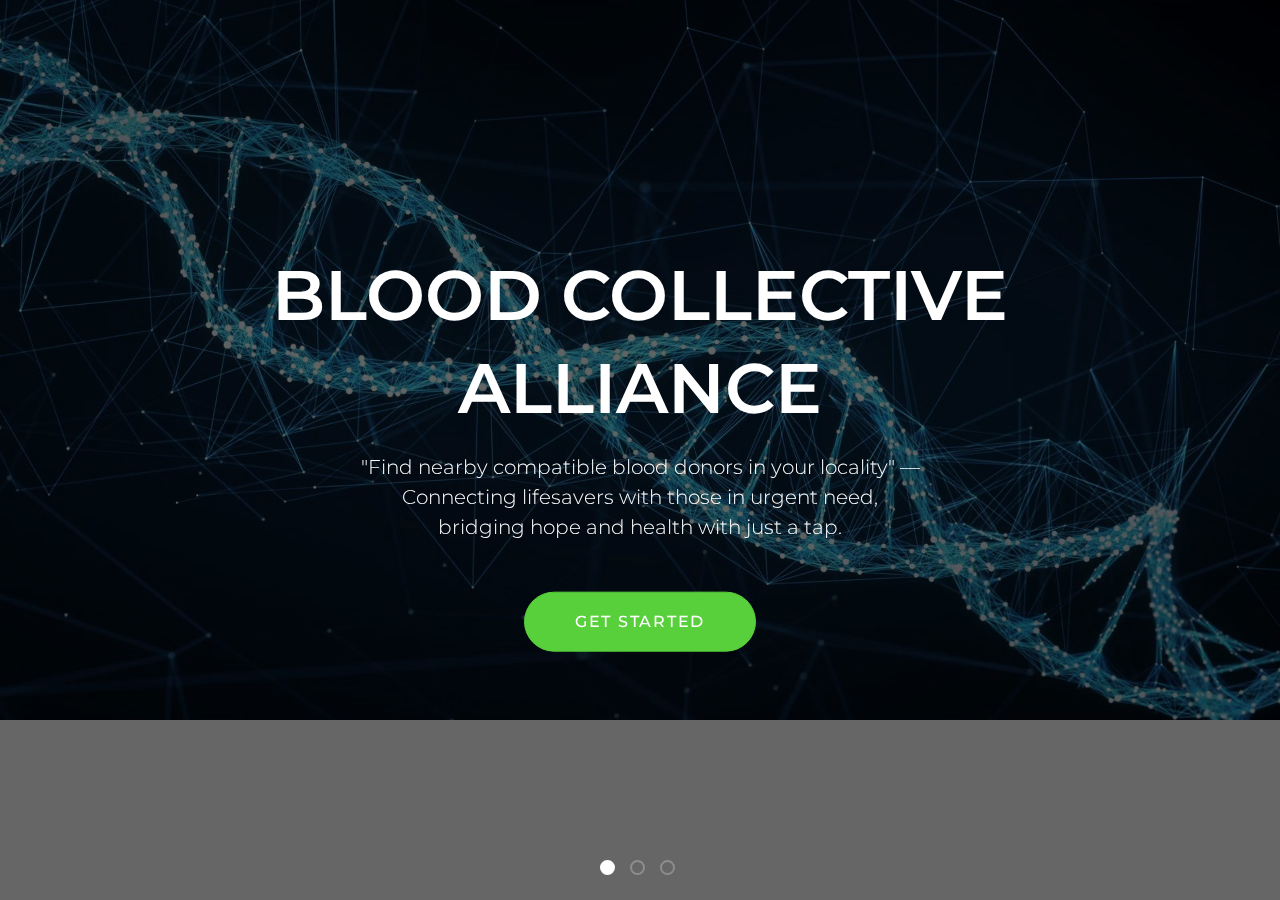
<file: index.html>
<!DOCTYPE html>
<html lang="en">
    <head>
        <title>BLOOD COLLECTIVE ALLIANCE</title>
        <meta charset="UTF-8">
        <meta name="viewport" content="width=device-width, initial-scale=1">
        <LINK:favicon></LINK:favicon>
        <link href="https://fonts.googleapis.com/css?family=Montserrat:300,400,600&amp;subset=latin-ext" rel="stylesheet">
        <link rel="icon" type="image/x-icon" href="icon-5b3206bf.png">
        <!-- CSS -->
        <link href="assets/css/main.css" rel="stylesheet">

        <!-- JS -->
        <script src="assets/js/vendor/modernizr-2.8.3.min.js"></script>
        <script src="assets/js/vendor/jquery-1.12.0.min.js"></script>
    </head>
    <body>
        <div class="site" id="page">
            <!-- <a class="skip-link sr-only" href="#main">Skip to content</a> -->
            <section class="hero-section hero-section--slider clearfix">
                <div class="hero-section__wrap">

                    <!-- Options slick plugin: data-arrows="true/false" | data-dots="true/false" | data-fade="true/false" | data-autoplay="true/false/number" | data-speed="number" -->
                    <div class="hero-section__option" data-init="slick" data-dots="true" data-fade="false" data-autoplay="5000" data-speed="3000">
                        <img src="F1.jpg" alt="Hero section image" style="object-fit: fill;">
                        <img src="F2.jpg" alt="Hero section image" style="object-fit: fill;">
                        <img src="F3.jpg" alt="Hero section image" style="object-fit: fill;">
                    </div>
                    <!-- .hero-section__option -->

                    <div class="container">
                        <div class="row">
                            <div class="offset-lg-2 col-lg-8">
                                <div class="title-01--11 text-center">  <!-- .title-01 -->
                                    <h5 class="title__heading">BLOOD COLLECTIVE ALLIANCE</h5>
                                    <div class="title__description"><p>"Find nearby compatible blood donors in your locality" — Connecting lifesavers with those in urgent need, bridging hope and health with just a tap.</p></div>
                                    <div class="title__action"><a href="AboutUs.php" class="btn btn-success">Get Started</a></div>
                                </div>
                                <!-- .title-01 -->
                            </div>
                        </div>
                    </div>
                </div>

<!--
        <div class="button-group" style="bottom: 50px;">
            <a href="index.html" class="btn btn-outline-success button-sm">Single Image</a>
            <a href="index-color.html" class="btn btn-outline-success button-sm">Color</a>
            <a href="index-video.html" class="btn btn-outline-success button-sm">Video Background</a>
        </div>
-->
                <!-- .hero-section__wrap -->
            </section>
            <!-- .hero-section -->
        </div>


        <!-- JS -->
        <script src="assets/js/plugins/slick.min.js"></script>
        <script src="assets/js/plugins/animate-headline.js"></script>
        <script src="assets/js/main.js"></script>
    </body>
</html>
</file>
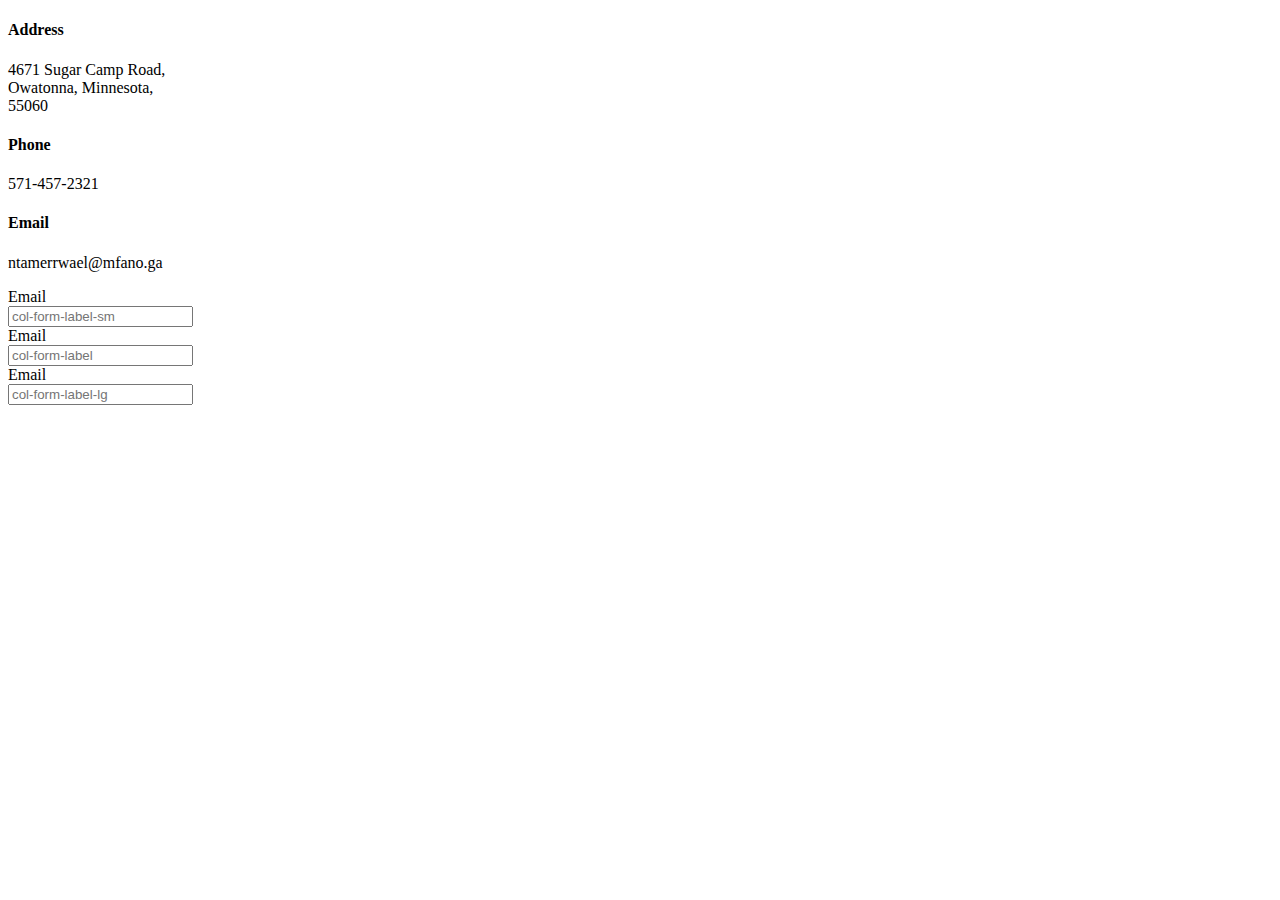
<file: contactUs.html>
<!doctype html>
<html lang="en">
 
    <meta charset="utf-8">
    <meta name="viewport" content="width=device-width, initial-scale=1">
    <title>Bootstrap demo</title>
    <link href="https://cdn.jsdelivr.net/npm/bootstrap@5.3.2/dist/css/bootstrap.min.css" rel="stylesheet" integrity="sha384-T3c6CoIi6uLrA9TneNEoa7RxnatzjcDSCmG1MXxSR1GAsXEV/Dwwykc2MPK8M2HN" crossorigin="anonymous">

  <body>
    <div class="contact-info">
      <div class="contact-info-item">
        <div class="contact-info-icon">
          <i class="fas fa-home" aria-hidden="true"></i>
        </div>
        
        <div class="contact-info-content">
          <h4>Address</h4>
          <p>4671 Sugar Camp Road,<br> Owatonna, Minnesota, <br>55060</p>
        </div>
      </div>
      
      <div class="contact-info-item">
        <div class="contact-info-icon">
          <i class="fas fa-phone" aria-hidden="true"></i>
        </div>
        
        <div class="contact-info-content">
          <h4>Phone</h4>
          <p>571-457-2321</p>
        </div>
      </div>
      
      <div class="contact-info-item">
        <div class="contact-info-icon">
          <i class="fas fa-envelope" aria-hidden="true"></i>
        </div>
        
        <div class="contact-info-content">
          <h4>Email</h4>
         <p>ntamerrwael@mfano.ga</p>
        </div>
      </div>
    </div>
    <div>
      <div class="row mb-3">
      <label for="colFormLabelSm" class="col-sm-2 col-form-label col-form-label-sm">Email</label>
      <div class="col-sm-10">
        <input type="email" class="form-control form-control-sm" id="colFormLabelSm" placeholder="col-form-label-sm">
      </div>
    </div>
    <div class="row mb-3">
      <label for="colFormLabel" class="col-sm-2 col-form-label">Email</label>
      <div class="col-sm-10">
        <input type="email" class="form-control" id="colFormLabel" placeholder="col-form-label">
      </div>
    </div>
    <div class="row">
      <label for="colFormLabelLg" class="col-sm-2 col-form-label col-form-label-lg">Email</label>
      <div class="col-sm-10">
        <input type="email" class="form-control form-control-lg" id="colFormLabelLg" placeholder="col-form-label-lg">
      </div>
    </div>
    </div>
    <script src="https://cdn.jsdelivr.net/npm/bootstrap@5.3.2/dist/js/bootstrap.bundle.min.js" integrity="sha384-C6RzsynM9kWDrMNeT87bh95OGNyZPhcTNXj1NW7RuBCsyN/o0jlpcV8Qyq46cDfL" crossorigin="anonymous"></script>
  </body>
</html>
</file>
<file: assets/css/main.css>
html {
  box-sizing: border-box;
}

*,
*::before,
*::after {
  box-sizing: inherit;
}

html {
  font-size: 16px;
  -ms-overflow-style: scrollbar;
  -webkit-tap-highlight-color: transparent;
}

body {
  margin: 0;
}

body {
  font-family: "Montserrat", sans-serif;
  font-size: 1rem;
  font-weight: 300;
  line-height: 1.5;
  /* #787878 */
  /* #fff */
  color: transparent;
  background-color:  transparent;
}

p {
  margin-top: 0;
}

a {
  color: #1c1c1c;
  text-decoration: none;
}

a:hover {
  color: #2e4bfd;
  text-decoration: none;
}

img {
  max-width: 100%;
}

.clearfix::after {
  content: "";
  display: table;
  clear: both;
}

.slick-container {
  display: none;
}

.slick-initialized {
  display: block;
}

.slick-dots {
  bottom: 0;
}

.sr-only {
  position: absolute;
  width: 1px;
  height: 1px;
  padding: 0;
  margin: -1px;
  overflow: hidden;
  clip: rect(0, 0, 0, 0);
  border: 0;
}

.sr-only-focusable:active,
.sr-only-focusable:focus {
  position: static;
  width: auto;
  height: auto;
  margin: 0;
  overflow: visible;
  clip: auto;
}

.text-left {
  text-align: left;
}

.text-right {
  text-align: right;
}

.text-center {
  text-align: center;
}

.container {
  margin-left: auto;
  margin-right: auto;
  padding-left: 15px;
  padding-right: 15px;
}

.container::after {
  content: "";
  display: table;
  clear: both;
}

@media (min-width: 576px) {
  .container {
    width: 570px;
    max-width: 100%;
  }
}

@media (min-width: 768px) {
  .container {
    width: 750px;
    max-width: 100%;
  }
}

@media (min-width: 992px) {
  .container {
    width: 990px;
    max-width: 100%;
  }
}

@media (min-width: 1200px) {
  .container {
    width: 1170px;
    max-width: 100%;
  }
}

.container-fluid {
  margin-left: auto;
  margin-right: auto;
  padding-left: 15px;
  padding-right: 15px;
}

.container-fluid::after {
  content: "";
  display: table;
  clear: both;
}

.row {
  margin-right: -15px;
  margin-left: -15px;
}

.row::after {
  content: "";
  display: table;
  clear: both;
}

@media (min-width: 576px) {
  .row {
    margin-right: -15px;
    margin-left: -15px;
  }
}

@media (min-width: 768px) {
  .row {
    margin-right: -15px;
    margin-left: -15px;
  }
}

@media (min-width: 992px) {
  .row {
    margin-right: -15px;
    margin-left: -15px;
  }
}

@media (min-width: 1200px) {
  .row {
    margin-right: -15px;
    margin-left: -15px;
  }
}

.col-xs, .col-xs-1, .col-xs-2, .col-xs-3, .col-xs-4, .col-xs-5, .col-xs-6, .col-xs-7, .col-xs-8, .col-xs-9, .col-xs-10, .col-xs-11, .col-xs-12, .col-sm, .col-sm-1, .col-sm-2, .col-sm-3, .col-sm-4, .col-sm-5, .col-sm-6, .col-sm-7, .col-sm-8, .col-sm-9, .col-sm-10, .col-sm-11, .col-sm-12, .col-md, .col-md-1, .col-md-2, .col-md-3, .col-md-4, .col-md-5, .col-md-6, .col-md-7, .col-md-8, .col-md-9, .col-md-10, .col-md-11, .col-md-12, .col-lg, .col-lg-1, .col-lg-2, .col-lg-3, .col-lg-4, .col-lg-5, .col-lg-6, .col-lg-7, .col-lg-8, .col-lg-9, .col-lg-10, .col-lg-11, .col-lg-12, .col-xl, .col-xl-1, .col-xl-2, .col-xl-3, .col-xl-4, .col-xl-5, .col-xl-6, .col-xl-7, .col-xl-8, .col-xl-9, .col-xl-10, .col-xl-11, .col-xl-12 {
  position: relative;
  min-height: 1px;
  padding-right: 15px;
  padding-left: 15px;
}

@media (min-width: 576px) {
  .col-xs, .col-xs-1, .col-xs-2, .col-xs-3, .col-xs-4, .col-xs-5, .col-xs-6, .col-xs-7, .col-xs-8, .col-xs-9, .col-xs-10, .col-xs-11, .col-xs-12, .col-sm, .col-sm-1, .col-sm-2, .col-sm-3, .col-sm-4, .col-sm-5, .col-sm-6, .col-sm-7, .col-sm-8, .col-sm-9, .col-sm-10, .col-sm-11, .col-sm-12, .col-md, .col-md-1, .col-md-2, .col-md-3, .col-md-4, .col-md-5, .col-md-6, .col-md-7, .col-md-8, .col-md-9, .col-md-10, .col-md-11, .col-md-12, .col-lg, .col-lg-1, .col-lg-2, .col-lg-3, .col-lg-4, .col-lg-5, .col-lg-6, .col-lg-7, .col-lg-8, .col-lg-9, .col-lg-10, .col-lg-11, .col-lg-12, .col-xl, .col-xl-1, .col-xl-2, .col-xl-3, .col-xl-4, .col-xl-5, .col-xl-6, .col-xl-7, .col-xl-8, .col-xl-9, .col-xl-10, .col-xl-11, .col-xl-12 {
    padding-right: 15px;
    padding-left: 15px;
  }
}

@media (min-width: 768px) {
  .col-xs, .col-xs-1, .col-xs-2, .col-xs-3, .col-xs-4, .col-xs-5, .col-xs-6, .col-xs-7, .col-xs-8, .col-xs-9, .col-xs-10, .col-xs-11, .col-xs-12, .col-sm, .col-sm-1, .col-sm-2, .col-sm-3, .col-sm-4, .col-sm-5, .col-sm-6, .col-sm-7, .col-sm-8, .col-sm-9, .col-sm-10, .col-sm-11, .col-sm-12, .col-md, .col-md-1, .col-md-2, .col-md-3, .col-md-4, .col-md-5, .col-md-6, .col-md-7, .col-md-8, .col-md-9, .col-md-10, .col-md-11, .col-md-12, .col-lg, .col-lg-1, .col-lg-2, .col-lg-3, .col-lg-4, .col-lg-5, .col-lg-6, .col-lg-7, .col-lg-8, .col-lg-9, .col-lg-10, .col-lg-11, .col-lg-12, .col-xl, .col-xl-1, .col-xl-2, .col-xl-3, .col-xl-4, .col-xl-5, .col-xl-6, .col-xl-7, .col-xl-8, .col-xl-9, .col-xl-10, .col-xl-11, .col-xl-12 {
    padding-right: 15px;
    padding-left: 15px;
  }
}

@media (min-width: 992px) {
  .col-xs, .col-xs-1, .col-xs-2, .col-xs-3, .col-xs-4, .col-xs-5, .col-xs-6, .col-xs-7, .col-xs-8, .col-xs-9, .col-xs-10, .col-xs-11, .col-xs-12, .col-sm, .col-sm-1, .col-sm-2, .col-sm-3, .col-sm-4, .col-sm-5, .col-sm-6, .col-sm-7, .col-sm-8, .col-sm-9, .col-sm-10, .col-sm-11, .col-sm-12, .col-md, .col-md-1, .col-md-2, .col-md-3, .col-md-4, .col-md-5, .col-md-6, .col-md-7, .col-md-8, .col-md-9, .col-md-10, .col-md-11, .col-md-12, .col-lg, .col-lg-1, .col-lg-2, .col-lg-3, .col-lg-4, .col-lg-5, .col-lg-6, .col-lg-7, .col-lg-8, .col-lg-9, .col-lg-10, .col-lg-11, .col-lg-12, .col-xl, .col-xl-1, .col-xl-2, .col-xl-3, .col-xl-4, .col-xl-5, .col-xl-6, .col-xl-7, .col-xl-8, .col-xl-9, .col-xl-10, .col-xl-11, .col-xl-12 {
    padding-right: 15px;
    padding-left: 15px;
  }
}

@media (min-width: 1200px) {
  .col-xs, .col-xs-1, .col-xs-2, .col-xs-3, .col-xs-4, .col-xs-5, .col-xs-6, .col-xs-7, .col-xs-8, .col-xs-9, .col-xs-10, .col-xs-11, .col-xs-12, .col-sm, .col-sm-1, .col-sm-2, .col-sm-3, .col-sm-4, .col-sm-5, .col-sm-6, .col-sm-7, .col-sm-8, .col-sm-9, .col-sm-10, .col-sm-11, .col-sm-12, .col-md, .col-md-1, .col-md-2, .col-md-3, .col-md-4, .col-md-5, .col-md-6, .col-md-7, .col-md-8, .col-md-9, .col-md-10, .col-md-11, .col-md-12, .col-lg, .col-lg-1, .col-lg-2, .col-lg-3, .col-lg-4, .col-lg-5, .col-lg-6, .col-lg-7, .col-lg-8, .col-lg-9, .col-lg-10, .col-lg-11, .col-lg-12, .col-xl, .col-xl-1, .col-xl-2, .col-xl-3, .col-xl-4, .col-xl-5, .col-xl-6, .col-xl-7, .col-xl-8, .col-xl-9, .col-xl-10, .col-xl-11, .col-xl-12 {
    padding-right: 15px;
    padding-left: 15px;
  }
}

.col-xs-1 {
  float: left;
  width: 8.33333%;
}

.col-xs-2 {
  float: left;
  width: 16.66667%;
}

.col-xs-3 {
  float: left;
  width: 25%;
}

.col-xs-4 {
  float: left;
  width: 33.33333%;
}

.col-xs-5 {
  float: left;
  width: 41.66667%;
}

.col-xs-6 {
  float: left;
  width: 50%;
}

.col-xs-7 {
  float: left;
  width: 58.33333%;
}

.col-xs-8 {
  float: left;
  width: 66.66667%;
}

.col-xs-9 {
  float: left;
  width: 75%;
}

.col-xs-10 {
  float: left;
  width: 83.33333%;
}

.col-xs-11 {
  float: left;
  width: 91.66667%;
}

.col-xs-12 {
  float: left;
  width: 100%;
}

.pull-xs-0 {
  right: auto;
}

.pull-xs-1 {
  right: 8.33333%;
}

.pull-xs-2 {
  right: 16.66667%;
}

.pull-xs-3 {
  right: 25%;
}

.pull-xs-4 {
  right: 33.33333%;
}

.pull-xs-5 {
  right: 41.66667%;
}

.pull-xs-6 {
  right: 50%;
}

.pull-xs-7 {
  right: 58.33333%;
}

.pull-xs-8 {
  right: 66.66667%;
}

.pull-xs-9 {
  right: 75%;
}

.pull-xs-10 {
  right: 83.33333%;
}

.pull-xs-11 {
  right: 91.66667%;
}

.pull-xs-12 {
  right: 100%;
}

.push-xs-0 {
  left: auto;
}

.push-xs-1 {
  left: 8.33333%;
}

.push-xs-2 {
  left: 16.66667%;
}

.push-xs-3 {
  left: 25%;
}

.push-xs-4 {
  left: 33.33333%;
}

.push-xs-5 {
  left: 41.66667%;
}

.push-xs-6 {
  left: 50%;
}

.push-xs-7 {
  left: 58.33333%;
}

.push-xs-8 {
  left: 66.66667%;
}

.push-xs-9 {
  left: 75%;
}

.push-xs-10 {
  left: 83.33333%;
}

.push-xs-11 {
  left: 91.66667%;
}

.push-xs-12 {
  left: 100%;
}

.offset-xs-1 {
  margin-left: 8.33333%;
}

.offset-xs-2 {
  margin-left: 16.66667%;
}

.offset-xs-3 {
  margin-left: 25%;
}

.offset-xs-4 {
  margin-left: 33.33333%;
}

.offset-xs-5 {
  margin-left: 41.66667%;
}

.offset-xs-6 {
  margin-left: 50%;
}

.offset-xs-7 {
  margin-left: 58.33333%;
}

.offset-xs-8 {
  margin-left: 66.66667%;
}

.offset-xs-9 {
  margin-left: 75%;
}

.offset-xs-10 {
  margin-left: 83.33333%;
}

.offset-xs-11 {
  margin-left: 91.66667%;
}

@media (min-width: 576px) {
  .col-sm-1 {
    float: left;
    width: 8.33333%;
  }
  .col-sm-2 {
    float: left;
    width: 16.66667%;
  }
  .col-sm-3 {
    float: left;
    width: 25%;
  }
  .col-sm-4 {
    float: left;
    width: 33.33333%;
  }
  .col-sm-5 {
    float: left;
    width: 41.66667%;
  }
  .col-sm-6 {
    float: left;
    width: 50%;
  }
  .col-sm-7 {
    float: left;
    width: 58.33333%;
  }
  .col-sm-8 {
    float: left;
    width: 66.66667%;
  }
  .col-sm-9 {
    float: left;
    width: 75%;
  }
  .col-sm-10 {
    float: left;
    width: 83.33333%;
  }
  .col-sm-11 {
    float: left;
    width: 91.66667%;
  }
  .col-sm-12 {
    float: left;
    width: 100%;
  }
  .pull-sm-0 {
    right: auto;
  }
  .pull-sm-1 {
    right: 8.33333%;
  }
  .pull-sm-2 {
    right: 16.66667%;
  }
  .pull-sm-3 {
    right: 25%;
  }
  .pull-sm-4 {
    right: 33.33333%;
  }
  .pull-sm-5 {
    right: 41.66667%;
  }
  .pull-sm-6 {
    right: 50%;
  }
  .pull-sm-7 {
    right: 58.33333%;
  }
  .pull-sm-8 {
    right: 66.66667%;
  }
  .pull-sm-9 {
    right: 75%;
  }
  .pull-sm-10 {
    right: 83.33333%;
  }
  .pull-sm-11 {
    right: 91.66667%;
  }
  .pull-sm-12 {
    right: 100%;
  }
  .push-sm-0 {
    left: auto;
  }
  .push-sm-1 {
    left: 8.33333%;
  }
  .push-sm-2 {
    left: 16.66667%;
  }
  .push-sm-3 {
    left: 25%;
  }
  .push-sm-4 {
    left: 33.33333%;
  }
  .push-sm-5 {
    left: 41.66667%;
  }
  .push-sm-6 {
    left: 50%;
  }
  .push-sm-7 {
    left: 58.33333%;
  }
  .push-sm-8 {
    left: 66.66667%;
  }
  .push-sm-9 {
    left: 75%;
  }
  .push-sm-10 {
    left: 83.33333%;
  }
  .push-sm-11 {
    left: 91.66667%;
  }
  .push-sm-12 {
    left: 100%;
  }
  .offset-sm-0 {
    margin-left: 0%;
  }
  .offset-sm-1 {
    margin-left: 8.33333%;
  }
  .offset-sm-2 {
    margin-left: 16.66667%;
  }
  .offset-sm-3 {
    margin-left: 25%;
  }
  .offset-sm-4 {
    margin-left: 33.33333%;
  }
  .offset-sm-5 {
    margin-left: 41.66667%;
  }
  .offset-sm-6 {
    margin-left: 50%;
  }
  .offset-sm-7 {
    margin-left: 58.33333%;
  }
  .offset-sm-8 {
    margin-left: 66.66667%;
  }
  .offset-sm-9 {
    margin-left: 75%;
  }
  .offset-sm-10 {
    margin-left: 83.33333%;
  }
  .offset-sm-11 {
    margin-left: 91.66667%;
  }
}

@media (min-width: 768px) {
  .col-md-1 {
    float: left;
    width: 8.33333%;
  }
  .col-md-2 {
    float: left;
    width: 16.66667%;
  }
  .col-md-3 {
    float: left;
    width: 25%;
  }
  .col-md-4 {
    float: left;
    width: 33.33333%;
  }
  .col-md-5 {
    float: left;
    width: 41.66667%;
  }
  .col-md-6 {
    float: left;
    width: 50%;
  }
  .col-md-7 {
    float: left;
    width: 58.33333%;
  }
  .col-md-8 {
    float: left;
    width: 66.66667%;
  }
  .col-md-9 {
    float: left;
    width: 75%;
  }
  .col-md-10 {
    float: left;
    width: 83.33333%;
  }
  .col-md-11 {
    float: left;
    width: 91.66667%;
  }
  .col-md-12 {
    float: left;
    width: 100%;
  }
  .pull-md-0 {
    right: auto;
  }
  .pull-md-1 {
    right: 8.33333%;
  }
  .pull-md-2 {
    right: 16.66667%;
  }
  .pull-md-3 {
    right: 25%;
  }
  .pull-md-4 {
    right: 33.33333%;
  }
  .pull-md-5 {
    right: 41.66667%;
  }
  .pull-md-6 {
    right: 50%;
  }
  .pull-md-7 {
    right: 58.33333%;
  }
  .pull-md-8 {
    right: 66.66667%;
  }
  .pull-md-9 {
    right: 75%;
  }
  .pull-md-10 {
    right: 83.33333%;
  }
  .pull-md-11 {
    right: 91.66667%;
  }
  .pull-md-12 {
    right: 100%;
  }
  .push-md-0 {
    left: auto;
  }
  .push-md-1 {
    left: 8.33333%;
  }
  .push-md-2 {
    left: 16.66667%;
  }
  .push-md-3 {
    left: 25%;
  }
  .push-md-4 {
    left: 33.33333%;
  }
  .push-md-5 {
    left: 41.66667%;
  }
  .push-md-6 {
    left: 50%;
  }
  .push-md-7 {
    left: 58.33333%;
  }
  .push-md-8 {
    left: 66.66667%;
  }
  .push-md-9 {
    left: 75%;
  }
  .push-md-10 {
    left: 83.33333%;
  }
  .push-md-11 {
    left: 91.66667%;
  }
  .push-md-12 {
    left: 100%;
  }
  .offset-md-0 {
    margin-left: 0%;
  }
  .offset-md-1 {
    margin-left: 8.33333%;
  }
  .offset-md-2 {
    margin-left: 16.66667%;
  }
  .offset-md-3 {
    margin-left: 25%;
  }
  .offset-md-4 {
    margin-left: 33.33333%;
  }
  .offset-md-5 {
    margin-left: 41.66667%;
  }
  .offset-md-6 {
    margin-left: 50%;
  }
  .offset-md-7 {
    margin-left: 58.33333%;
  }
  .offset-md-8 {
    margin-left: 66.66667%;
  }
  .offset-md-9 {
    margin-left: 75%;
  }
  .offset-md-10 {
    margin-left: 83.33333%;
  }
  .offset-md-11 {
    margin-left: 91.66667%;
  }
}

@media (min-width: 992px) {
  .col-lg-1 {
    float: left;
    width: 8.33333%;
  }
  .col-lg-2 {
    float: left;
    width: 16.66667%;
  }
  .col-lg-3 {
    float: left;
    width: 25%;
  }
  .col-lg-4 {
    float: left;
    width: 33.33333%;
  }
  .col-lg-5 {
    float: left;
    width: 41.66667%;
  }
  .col-lg-6 {
    float: left;
    width: 50%;
  }
  .col-lg-7 {
    float: left;
    width: 58.33333%;
  }
  .col-lg-8 {
    float: left;
    width: 66.66667%;
  }
  .col-lg-9 {
    float: left;
    width: 75%;
  }
  .col-lg-10 {
    float: left;
    width: 83.33333%;
  }
  .col-lg-11 {
    float: left;
    width: 91.66667%;
  }
  .col-lg-12 {
    float: left;
    width: 100%;
  }
  .pull-lg-0 {
    right: auto;
  }
  .pull-lg-1 {
    right: 8.33333%;
  }
  .pull-lg-2 {
    right: 16.66667%;
  }
  .pull-lg-3 {
    right: 25%;
  }
  .pull-lg-4 {
    right: 33.33333%;
  }
  .pull-lg-5 {
    right: 41.66667%;
  }
  .pull-lg-6 {
    right: 50%;
  }
  .pull-lg-7 {
    right: 58.33333%;
  }
  .pull-lg-8 {
    right: 66.66667%;
  }
  .pull-lg-9 {
    right: 75%;
  }
  .pull-lg-10 {
    right: 83.33333%;
  }
  .pull-lg-11 {
    right: 91.66667%;
  }
  .pull-lg-12 {
    right: 100%;
  }
  .push-lg-0 {
    left: auto;
  }
  .push-lg-1 {
    left: 8.33333%;
  }
  .push-lg-2 {
    left: 16.66667%;
  }
  .push-lg-3 {
    left: 25%;
  }
  .push-lg-4 {
    left: 33.33333%;
  }
  .push-lg-5 {
    left: 41.66667%;
  }
  .push-lg-6 {
    left: 50%;
  }
  .push-lg-7 {
    left: 58.33333%;
  }
  .push-lg-8 {
    left: 66.66667%;
  }
  .push-lg-9 {
    left: 75%;
  }
  .push-lg-10 {
    left: 83.33333%;
  }
  .push-lg-11 {
    left: 91.66667%;
  }
  .push-lg-12 {
    left: 100%;
  }
  .offset-lg-0 {
    margin-left: 0%;
  }
  .offset-lg-1 {
    margin-left: 8.33333%;
  }
  .offset-lg-2 {
    margin-left: 16.66667%;
  }
  .offset-lg-3 {
    margin-left: 25%;
  }
  .offset-lg-4 {
    margin-left: 33.33333%;
  }
  .offset-lg-5 {
    margin-left: 41.66667%;
  }
  .offset-lg-6 {
    margin-left: 50%;
  }
  .offset-lg-7 {
    margin-left: 58.33333%;
  }
  .offset-lg-8 {
    margin-left: 66.66667%;
  }
  .offset-lg-9 {
    margin-left: 75%;
  }
  .offset-lg-10 {
    margin-left: 83.33333%;
  }
  .offset-lg-11 {
    margin-left: 91.66667%;
  }
}

@media (min-width: 1200px) {
  .col-xl-1 {
    float: left;
    width: 8.33333%;
  }
  .col-xl-2 {
    float: left;
    width: 16.66667%;
  }
  .col-xl-3 {
    float: left;
    width: 25%;
  }
  .col-xl-4 {
    float: left;
    width: 33.33333%;
  }
  .col-xl-5 {
    float: left;
    width: 41.66667%;
  }
  .col-xl-6 {
    float: left;
    width: 50%;
  }
  .col-xl-7 {
    float: left;
    width: 58.33333%;
  }
  .col-xl-8 {
    float: left;
    width: 66.66667%;
  }
  .col-xl-9 {
    float: left;
    width: 75%;
  }
  .col-xl-10 {
    float: left;
    width: 83.33333%;
  }
  .col-xl-11 {
    float: left;
    width: 91.66667%;
  }
  .col-xl-12 {
    float: left;
    width: 100%;
  }
  .pull-xl-0 {
    right: auto;
  }
  .pull-xl-1 {
    right: 8.33333%;
  }
  .pull-xl-2 {
    right: 16.66667%;
  }
  .pull-xl-3 {
    right: 25%;
  }
  .pull-xl-4 {
    right: 33.33333%;
  }
  .pull-xl-5 {
    right: 41.66667%;
  }
  .pull-xl-6 {
    right: 50%;
  }
  .pull-xl-7 {
    right: 58.33333%;
  }
  .pull-xl-8 {
    right: 66.66667%;
  }
  .pull-xl-9 {
    right: 75%;
  }
  .pull-xl-10 {
    right: 83.33333%;
  }
  .pull-xl-11 {
    right: 91.66667%;
  }
  .pull-xl-12 {
    right: 100%;
  }
  .push-xl-0 {
    left: auto;
  }
  .push-xl-1 {
    left: 8.33333%;
  }
  .push-xl-2 {
    left: 16.66667%;
  }
  .push-xl-3 {
    left: 25%;
  }
  .push-xl-4 {
    left: 33.33333%;
  }
  .push-xl-5 {
    left: 41.66667%;
  }
  .push-xl-6 {
    left: 50%;
  }
  .push-xl-7 {
    left: 58.33333%;
  }
  .push-xl-8 {
    left: 66.66667%;
  }
  .push-xl-9 {
    left: 75%;
  }
  .push-xl-10 {
    left: 83.33333%;
  }
  .push-xl-11 {
    left: 91.66667%;
  }
  .push-xl-12 {
    left: 100%;
  }
  .offset-xl-0 {
    margin-left: 0%;
  }
  .offset-xl-1 {
    margin-left: 8.33333%;
  }
  .offset-xl-2 {
    margin-left: 16.66667%;
  }
  .offset-xl-3 {
    margin-left: 25%;
  }
  .offset-xl-4 {
    margin-left: 33.33333%;
  }
  .offset-xl-5 {
    margin-left: 41.66667%;
  }
  .offset-xl-6 {
    margin-left: 50%;
  }
  .offset-xl-7 {
    margin-left: 58.33333%;
  }
  .offset-xl-8 {
    margin-left: 66.66667%;
  }
  .offset-xl-9 {
    margin-left: 75%;
  }
  .offset-xl-10 {
    margin-left: 83.33333%;
  }
  .offset-xl-11 {
    margin-left: 91.66667%;
  }
}

h1,
.h1 {
  font-family: inherit;
  font-weight: 600;
  line-height: 1.33333;
  color: #1c1c1c;
  margin-top: 0;
  margin-bottom: 1rem;
}

h2,
.h2 {
  font-family: inherit;
  font-weight: 600;
  line-height: 1.33333;
  color: #1c1c1c;
  margin-top: 0;
  margin-bottom: 1rem;
}

h3,
.h3 {
  font-family: inherit;
  font-weight: 600;
  line-height: 1.33333;
  color: #1c1c1c;
  margin-top: 0;
  margin-bottom: 1rem;
}

h4,
.h4 {
  font-family: inherit;
  font-weight: 600;
  line-height: 1.33333;
  color: #1c1c1c;
  margin-top: 0;
  margin-bottom: 1rem;
}

h5,
.h5 {
  font-family: inherit;
  font-weight: 600;
  line-height: 1.33333;
  color: #1c1c1c;
  margin-top: 0;
  margin-bottom: 1rem;
}

h6,
.h6 {
  font-family: inherit;
  font-weight: 600;
  line-height: 1.33333;
  color: #1c1c1c;
  margin-top: 0;
  margin-bottom: 1rem;
}

h1, .h1 {
  font-size: 3.75rem;
}

h2, .h2 {
  font-size: 2.5rem;
}

h3, .h3 {
  font-size: 1.875rem;
}

h4, .h4 {
  font-size: 1.25rem;
}

h5, .h5 {
  font-size: 3.75rem;
}

h6, .h6 {
  font-size: 0.875rem;
}

.btn, button, input[type="submit"], input[type="button"] {
  display: inline-block;
  line-height: 1.625;
  text-align: center;
  white-space: nowrap;
  vertical-align: middle;
  font-size: 1rem;
  font-weight: 500;
  text-transform: uppercase;
  letter-spacing: 1.75px;
  padding: 1rem 3.125rem;
  border: 1px solid transparent;
  border-radius: 50px;
  outline: none !important;
  cursor: pointer;
  -webkit-user-select: none;
     -moz-user-select: none;
      -ms-user-select: none;
          user-select: none;
  transition: all 0.3s ease;
}

.btn-primary {
  color: #fff;
  background-color: #2e4bfd;
  border-color: #2e4bfd;
}

.btn-primary:hover {
  color: #fff;
  background-color: #021fd2;
  border-color: #0219aa;
}

.btn-primary:focus, .btn-primary.focus {
  color: #fff;
  background-color: #021fd2;
  border-color: #0219aa;
}

.btn-primary:active, .btn-primary.active,
.open > .btn-primary.dropdown-toggle {
  color: #fff;
  background-color: #021fd2;
  border-color: #0219aa;
  background-image: none;
}

.btn-primary:active:hover, .btn-primary:active:focus, .btn-primary:active.focus, .btn-primary.active:hover, .btn-primary.active:focus, .btn-primary.active.focus,
.open > .btn-primary.dropdown-toggle:hover,
.open > .btn-primary.dropdown-toggle:focus,
.open > .btn-primary.dropdown-toggle.focus {
  color: #fff;
  background-color: #021fd2;
  border-color: #0219aa;
}

.btn-primary.disabled:focus, .btn-primary.disabled.focus, .btn-primary:disabled:focus, .btn-primary:disabled.focus {
  background-color: #2e4bfd;
  border-color: #2e4bfd;
}

.btn-primary.disabled:hover, .btn-primary:disabled:hover {
  background-color: #2e4bfd;
  border-color: #2e4bfd;
}

.btn-info {
  color: #fff;
  background-color: #cfd6ff;
  border-color: #cfd6ff;
}

.btn-info:hover {
  color: #fff;
  background-color: #788cff;
  border-color: #5069ff;
}

.btn-info:focus, .btn-info.focus {
  color: #fff;
  background-color: #788cff;
  border-color: #5069ff;
}

.btn-info:active, .btn-info.active,
.open > .btn-info.dropdown-toggle {
  color: #fff;
  background-color: #788cff;
  border-color: #5069ff;
  background-image: none;
}

.btn-info:active:hover, .btn-info:active:focus, .btn-info:active.focus, .btn-info.active:hover, .btn-info.active:focus, .btn-info.active.focus,
.open > .btn-info.dropdown-toggle:hover,
.open > .btn-info.dropdown-toggle:focus,
.open > .btn-info.dropdown-toggle.focus {
  color: #fff;
  background-color: #788cff;
  border-color: #5069ff;
}

.btn-info.disabled:focus, .btn-info.disabled.focus, .btn-info:disabled:focus, .btn-info:disabled.focus {
  background-color: #cfd6ff;
  border-color: #cfd6ff;
}

.btn-info.disabled:hover, .btn-info:disabled:hover {
  background-color: #cfd6ff;
  border-color: #cfd6ff;
}

.btn-success {
  color: #fff;
  background-color: #57d03b;
  border-color: #57d03b;
}

.btn-success:hover {
  color: #fff;
  background-color: #389123;
  border-color: #2b711b;
}

.btn-success:focus, .btn-success.focus {
  color: #fff;
  background-color: #389123;
  border-color: #2b711b;
}

.btn-success:active, .btn-success.active,
.open > .btn-success.dropdown-toggle {
  color: #fff;
  background-color: #389123;
  border-color: #2b711b;
  background-image: none;
}

.btn-success:active:hover, .btn-success:active:focus, .btn-success:active.focus, .btn-success.active:hover, .btn-success.active:focus, .btn-success.active.focus,
.open > .btn-success.dropdown-toggle:hover,
.open > .btn-success.dropdown-toggle:focus,
.open > .btn-success.dropdown-toggle.focus {
  color: #fff;
  background-color: #389123;
  border-color: #2b711b;
}

.btn-success.disabled:focus, .btn-success.disabled.focus, .btn-success:disabled:focus, .btn-success:disabled.focus {
  background-color: #57d03b;
  border-color: #57d03b;
}

.btn-success.disabled:hover, .btn-success:disabled:hover {
  background-color: #57d03b;
  border-color: #57d03b;
}

.btn-warning {
  color: #fff;
  background-color: #ffda44;
  border-color: #ffda44;
}

.btn-warning:hover {
  color: #fff;
  background-color: #ecbe00;
  border-color: #c49d00;
}

.btn-warning:focus, .btn-warning.focus {
  color: #fff;
  background-color: #ecbe00;
  border-color: #c49d00;
}

.btn-warning:active, .btn-warning.active,
.open > .btn-warning.dropdown-toggle {
  color: #fff;
  background-color: #ecbe00;
  border-color: #c49d00;
  background-image: none;
}

.btn-warning:active:hover, .btn-warning:active:focus, .btn-warning:active.focus, .btn-warning.active:hover, .btn-warning.active:focus, .btn-warning.active.focus,
.open > .btn-warning.dropdown-toggle:hover,
.open > .btn-warning.dropdown-toggle:focus,
.open > .btn-warning.dropdown-toggle.focus {
  color: #fff;
  background-color: #ecbe00;
  border-color: #c49d00;
}

.btn-warning.disabled:focus, .btn-warning.disabled.focus, .btn-warning:disabled:focus, .btn-warning:disabled.focus {
  background-color: #ffda44;
  border-color: #ffda44;
}

.btn-warning.disabled:hover, .btn-warning:disabled:hover {
  background-color: #ffda44;
  border-color: #ffda44;
}

.btn-danger {
  color: #fff;
  background-color: #e94a4a;
  border-color: #e94a4a;
}

.btn-danger:hover {
  color: #fff;
  background-color: #c41818;
  border-color: #a01313;
}

.btn-danger:focus, .btn-danger.focus {
  color: #fff;
  background-color: #c41818;
  border-color: #a01313;
}

.btn-danger:active, .btn-danger.active,
.open > .btn-danger.dropdown-toggle {
  color: #fff;
  background-color: #c41818;
  border-color: #a01313;
  background-image: none;
}

.btn-danger:active:hover, .btn-danger:active:focus, .btn-danger:active.focus, .btn-danger.active:hover, .btn-danger.active:focus, .btn-danger.active.focus,
.open > .btn-danger.dropdown-toggle:hover,
.open > .btn-danger.dropdown-toggle:focus,
.open > .btn-danger.dropdown-toggle.focus {
  color: #fff;
  background-color: #c41818;
  border-color: #a01313;
}

.btn-danger.disabled:focus, .btn-danger.disabled.focus, .btn-danger:disabled:focus, .btn-danger:disabled.focus {
  background-color: #e94a4a;
  border-color: #e94a4a;
}

.btn-danger.disabled:hover, .btn-danger:disabled:hover {
  background-color: #e94a4a;
  border-color: #e94a4a;
}

.btn-outline-primary {
  color: #2e4bfd;
  background-image: none;
  background-color: transparent;
  border-color: #2e4bfd;
}

.btn-outline-primary:hover {
  color: #fff;
  background-color: #2e4bfd;
  border-color: #2e4bfd;
}

.btn-outline-primary:focus, .btn-outline-primary.focus {
  color: #fff;
  background-color: #2e4bfd;
  border-color: #2e4bfd;
}

.btn-outline-primary:active, .btn-outline-primary.active,
.open > .btn-outline-primary.dropdown-toggle {
  color: #fff;
  background-color: #2e4bfd;
  border-color: #2e4bfd;
}

.btn-outline-primary:active:hover, .btn-outline-primary:active:focus, .btn-outline-primary:active.focus, .btn-outline-primary.active:hover, .btn-outline-primary.active:focus, .btn-outline-primary.active.focus,
.open > .btn-outline-primary.dropdown-toggle:hover,
.open > .btn-outline-primary.dropdown-toggle:focus,
.open > .btn-outline-primary.dropdown-toggle.focus {
  color: #fff;
  background-color: #021fd2;
  border-color: #0219aa;
}

.btn-outline-primary.disabled:focus, .btn-outline-primary.disabled.focus, .btn-outline-primary:disabled:focus, .btn-outline-primary:disabled.focus {
  border-color: #93a2fe;
}

.btn-outline-primary.disabled:hover, .btn-outline-primary:disabled:hover {
  border-color: #93a2fe;
}

.btn-outline-info {
  color: #cfd6ff;
  background-image: none;
  background-color: transparent;
  border-color: #cfd6ff;
}

.btn-outline-info:hover {
  color: #fff;
  background-color: #cfd6ff;
  border-color: #cfd6ff;
}

.btn-outline-info:focus, .btn-outline-info.focus {
  color: #fff;
  background-color: #cfd6ff;
  border-color: #cfd6ff;
}

.btn-outline-info:active, .btn-outline-info.active,
.open > .btn-outline-info.dropdown-toggle {
  color: #fff;
  background-color: #cfd6ff;
  border-color: #cfd6ff;
}

.btn-outline-info:active:hover, .btn-outline-info:active:focus, .btn-outline-info:active.focus, .btn-outline-info.active:hover, .btn-outline-info.active:focus, .btn-outline-info.active.focus,
.open > .btn-outline-info.dropdown-toggle:hover,
.open > .btn-outline-info.dropdown-toggle:focus,
.open > .btn-outline-info.dropdown-toggle.focus {
  color: #fff;
  background-color: #788cff;
  border-color: #5069ff;
}

.btn-outline-info.disabled:focus, .btn-outline-info.disabled.focus, .btn-outline-info:disabled:focus, .btn-outline-info:disabled.focus {
  border-color: white;
}

.btn-outline-info.disabled:hover, .btn-outline-info:disabled:hover {
  border-color: white;
}

.btn-outline-success {
  color: #57d03b;
  background-image: none;
  background-color: transparent;
  border-color: #57d03b;
}

.btn-outline-success:hover {
  color: #fff;
  background-color: #57d03b;
  border-color: #57d03b;
}

.btn-outline-success:focus, .btn-outline-success.focus {
  color: #fff;
  background-color: #57d03b;
  border-color: #57d03b;
}

.btn-outline-success:active, .btn-outline-success.active,
.open > .btn-outline-success.dropdown-toggle {
  color: #fff;
  background-color: #57d03b;
  border-color: #57d03b;
}

.btn-outline-success:active:hover, .btn-outline-success:active:focus, .btn-outline-success:active.focus, .btn-outline-success.active:hover, .btn-outline-success.active:focus, .btn-outline-success.active.focus,
.open > .btn-outline-success.dropdown-toggle:hover,
.open > .btn-outline-success.dropdown-toggle:focus,
.open > .btn-outline-success.dropdown-toggle.focus {
  color: #fff;
  background-color: #389123;
  border-color: #2b711b;
}

.btn-outline-success.disabled:focus, .btn-outline-success.disabled.focus, .btn-outline-success:disabled:focus, .btn-outline-success:disabled.focus {
  border-color: #9ee48d;
}

.btn-outline-success.disabled:hover, .btn-outline-success:disabled:hover {
  border-color: #9ee48d;
}

.btn-outline-warning {
  color: #ffda44;
  background-image: none;
  background-color: transparent;
  border-color: #ffda44;
}

.btn-outline-warning:hover {
  color: #fff;
  background-color: #ffda44;
  border-color: #ffda44;
}

.btn-outline-warning:focus, .btn-outline-warning.focus {
  color: #fff;
  background-color: #ffda44;
  border-color: #ffda44;
}

.btn-outline-warning:active, .btn-outline-warning.active,
.open > .btn-outline-warning.dropdown-toggle {
  color: #fff;
  background-color: #ffda44;
  border-color: #ffda44;
}

.btn-outline-warning:active:hover, .btn-outline-warning:active:focus, .btn-outline-warning:active.focus, .btn-outline-warning.active:hover, .btn-outline-warning.active:focus, .btn-outline-warning.active.focus,
.open > .btn-outline-warning.dropdown-toggle:hover,
.open > .btn-outline-warning.dropdown-toggle:focus,
.open > .btn-outline-warning.dropdown-toggle.focus {
  color: #fff;
  background-color: #ecbe00;
  border-color: #c49d00;
}

.btn-outline-warning.disabled:focus, .btn-outline-warning.disabled.focus, .btn-outline-warning:disabled:focus, .btn-outline-warning:disabled.focus {
  border-color: #ffeeaa;
}

.btn-outline-warning.disabled:hover, .btn-outline-warning:disabled:hover {
  border-color: #ffeeaa;
}

.btn-outline-danger {
  color: #e94a4a;
  background-image: none;
  background-color: transparent;
  border-color: #e94a4a;
}

.btn-outline-danger:hover {
  color: #fff;
  background-color: #e94a4a;
  border-color: #e94a4a;
}

.btn-outline-danger:focus, .btn-outline-danger.focus {
  color: #fff;
  background-color: #e94a4a;
  border-color: #e94a4a;
}

.btn-outline-danger:active, .btn-outline-danger.active,
.open > .btn-outline-danger.dropdown-toggle {
  color: #fff;
  background-color: #e94a4a;
  border-color: #e94a4a;
}

.btn-outline-danger:active:hover, .btn-outline-danger:active:focus, .btn-outline-danger:active.focus, .btn-outline-danger.active:hover, .btn-outline-danger.active:focus, .btn-outline-danger.active.focus,
.open > .btn-outline-danger.dropdown-toggle:hover,
.open > .btn-outline-danger.dropdown-toggle:focus,
.open > .btn-outline-danger.dropdown-toggle.focus {
  color: #fff;
  background-color: #c41818;
  border-color: #a01313;
}

.btn-outline-danger.disabled:focus, .btn-outline-danger.disabled.focus, .btn-outline-danger:disabled:focus, .btn-outline-danger:disabled.focus {
  border-color: #f4a5a5;
}

.btn-outline-danger.disabled:hover, .btn-outline-danger:disabled:hover {
  border-color: #f4a5a5;
}

.btn-primary--shadow {
  box-shadow: 0px 0px 16px 0px rgba(46, 75, 253, 0.65);
}

.btn-success--shadow {
  box-shadow: 0px 0px 16px 0px rgba(87, 208, 59, 0.65);
}

.btn-info--shadow {
  box-shadow: 0px 0px 16px 0px rgba(207, 214, 255, 0.65);
}

.btn-warning--shadow {
  box-shadow: 0px 0px 16px 0px rgba(255, 218, 68, 0.65);
}

.btn-danger--shadow {
  box-shadow: 0px 0px 16px 0px rgba(233, 74, 74, 0.65);
}

/* Slider */
.slick-slider {
  position: relative;
  display: block;
  box-sizing: border-box;
  -webkit-touch-callout: none;
  -webkit-user-select: none;
  -moz-user-select: none;
  -ms-user-select: none;
  user-select: none;
  -ms-touch-action: pan-y;
  touch-action: pan-y;
  -webkit-tap-highlight-color: transparent;
}

.slick-list {
  position: relative;
  overflow: hidden;
  display: block;
  margin: 0;
  padding: 0;
}

.slick-list:focus {
  outline: none;
}

.slick-list.dragging {
  cursor: pointer;
  cursor: hand;
}

.slick-slider .slick-track,
.slick-slider .slick-list {
  -webkit-transform: translate3d(0, 0, 0);
  transform: translate3d(0, 0, 0);
}

.slick-track {
  position: relative;
  left: 0;
  top: 0;
  display: block;
}

.slick-track:before, .slick-track:after {
  content: "";
  display: table;
}

.slick-track:after {
  clear: both;
}

.slick-loading .slick-track {
  visibility: hidden;
}

.slick-slide {
  float: left;
  height: 100%;
  min-height: 1px;
  display: none;
}

[dir="rtl"] .slick-slide {
  float: right;
}

.slick-slide img {
  display: block;
}

.slick-slide.slick-loading img {
  display: none;
}

.slick-slide.dragging img {
  pointer-events: none;
}

.slick-initialized .slick-slide {
  display: block;
}

.slick-loading .slick-slide {
  visibility: hidden;
}

.slick-vertical .slick-slide {
  display: block;
  height: auto;
  border: 1px solid transparent;
}

.slick-arrow.slick-hidden {
  display: none;
}

/* Slider */
.slick-loading .slick-list {
  background: #fff url("../images/ajax-loader.gif") center center no-repeat;
}

/* Icons */
/* Arrows */
.slick-prev,
.slick-next {
  position: absolute;
  display: block;
  height: 20px;
  width: 20px;
  line-height: 0px;
  font-size: 0px;
  cursor: pointer;
  background: transparent;
  color: transparent;
  top: 50%;
  -webkit-transform: translate(0, -50%);
  transform: translate(0, -50%);
  padding: 0;
  border: none;
  outline: none;
}

.slick-prev:hover, .slick-prev:focus,
.slick-next:hover,
.slick-next:focus {
  outline: none;
  background: transparent;
  color: transparent;
}

.slick-prev:hover:before, .slick-prev:focus:before,
.slick-next:hover:before,
.slick-next:focus:before {
  opacity: 1;
}

.slick-prev.slick-disabled:before,
.slick-next.slick-disabled:before {
  opacity: 0.25;
}

.slick-prev:before,
.slick-next:before {
  font-family: " ";
  font-size: 20px;
  line-height: 1;
  color: white;
  opacity: 0.75;
  -webkit-font-smoothing: antialiased;
  -moz-osx-font-smoothing: grayscale;
}

.slick-prev {
  left: -25px;
}

[dir="rtl"] .slick-prev {
  left: auto;
  right: -25px;
}

.slick-prev:before {
  content: " ";
}

[dir="rtl"] .slick-prev:before {
  content: " ";
}

.slick-next {
  right: -25px;
}

[dir="rtl"] .slick-next {
  left: -25px;
  right: auto;
}

.slick-next:before {
  content: " ";
}

[dir="rtl"] .slick-next:before {
  content: " ";
}

/* Dots */
.slick-dotted.slick-slider {
  margin-bottom: 30px;
}

.slick-dots {
  position: absolute;
  bottom: -25px;
  list-style: none;
  display: block;
  text-align: center;
  padding: 0;
  margin: 0;
  width: 100%;
}

.slick-dots li {
  position: relative;
  display: inline-block;
  height: 20px;
  width: 20px;
  margin: 0 5px;
  padding: 0;
  cursor: pointer;
}

.slick-dots li button {
  border: 0;
  background: transparent;
  display: block;
  height: 20px;
  width: 20px;
  outline: none;
  line-height: 0px;
  font-size: 0px;
  color: transparent;
  padding: 5px;
  cursor: pointer;
}

.slick-dots li button:hover, .slick-dots li button:focus {
  outline: none;
}

.slick-dots li button:hover:before, .slick-dots li button:focus:before {
  opacity: 1;
}

.slick-dots li button:before {
  position: absolute;
  top: 0;
  left: 0;
  content: " ";
  width: 20px;
  height: 20px;
  font-family: " ";
  font-size: 6px;
  line-height: 20px;
  text-align: center;
  color: #fff;
  opacity: 0.25;
  -webkit-font-smoothing: antialiased;
  -moz-osx-font-smoothing: grayscale;
}

.slick-dots li.slick-active button:before {
  color: #fff;
  opacity: 0.75;
}

.parallax {
  background-attachment: fixed !important;
  background-size: cover;
  background-position: center;
  background-color: transparent;
  background-repeat: no-repeat;
  position: relative;
  overflow: hidden;
}

.title-01 {
  z-index: 1;
  position: relative;
}

.title__sub {
  font-weight: 600;
  letter-spacing: 2px;
  text-transform: uppercase;
  color: #2e4bfd;
  margin-bottom: 0.625rem;
  font-size: 0.75rem;
}

.title__action:last-child {
  margin-bottom: 0;
}

.title-01--11 .title__heading {
  font-size: 2.5rem;
}

@media (min-width: 768px) {
  .title-01--11 .title__heading {
    font-size: 3.75rem;
  }
}

@media (min-width: 992px) {
  .title-01--11 .title__heading {
    font-size: 4.375rem;
  }
}

.title-01--11 .title__description {
  margin-bottom: 50px;
}

@media (min-width: 992px) {
  .title-01--11 .title__description {
    font-size: 1.25rem;
    padding: 0 5.9375rem;
  }
}

.hero-section,
.hero-section__wrap {
  position: relative;
  overflow: hidden;
}

.hero-section .container,
.hero-section__wrap .container {
  z-index: 2;
  top: 50%;
  position: relative;
  -webkit-transform: translateY(-50%);
          transform: translateY(-50%);
}

.hero-section__wrap {
  height: 100vh;
}

.hero-section__wrap .title__heading {
  text-align: center;
}

.hero-section__wrap .title__heading > span + strong.hero-section__words {
  text-align: left;
}

.hero-section__option {
  top: 0;
  left: 0;
  right: 0;
  bottom: 0;
  position: absolute;
}

.hero-section__option img {
  max-width: none;
  top: 0;
  bottom: 0;
  position: absolute;
}

@media (min-width: 1200px) {
  .hero-section__option img {
    position: static;
    max-width: 100%;
  }
}

.hero-section--image::before {
  /* content: ""; */
  display: block;
  /* background-color: rgba(0, 0, 0, 0.6); */
  z-index: 1;
  top: 0;
  left: 0;
  right: 0;
  bottom: 0;
  position: absolute;
}

.hero-section--image * {
  /* color: #fff; */
}

.hero-section--color .hero-section__option {
  background-color: #e94a4a;
}

.hero-section--color * {
  color: #fff;
}

.hero-section--slider .hero-section__wrap::before {
  content: "";
  display: block;
  background-color: rgba(0, 0, 0, 0.6);
  z-index: 1;
  top: 0;
  left: 0;
  right: 0;
  bottom: 0;
  position: absolute;
}

.hero-section--slider * {
  color: #fff;
}

.hero-section--slider .slick-arrow {
  width: 40px;
  height: 40px;
  z-index: 9;
  opacity: 0.7;
  border: 2px solid #fff;
  border-radius: 100%;
}

.hero-section--slider .slick-arrow:before {
  color: #fff;
  display: inline-block;
  opacity: 1;
  border: 10px solid transparent;
  font-size: 1rem;
}

.hero-section--slider .slick-arrow:hover {
  opacity: 1;
}

.hero-section--slider .slick-prev {
  left: 20px;
}

.hero-section--slider .slick-prev:before {
  border-right-color: #fff;
  margin-left: 0;
}

.hero-section--slider .slick-next {
  right: 20px;
}

.hero-section--slider .slick-next:before {
  border-left-color: #fff;
  margin-right: -20px;
}

.hero-section--slider .slick-dotted.slick-slider {
  margin-bottom: 0;
}

.hero-section--slider .slick-dots {
  bottom: 20px;
  z-index: 9;
}

.hero-section--slider .slick-dots li button:before {
  width: 15px;
  height: 15px;
  border: 2px solid #fff;
  border-radius: 100%;
  font-size: 0;
}

.hero-section--slider .slick-dots li.slick-active button:before {
  background-color: #fff;
}

.hero-section--slider .slick-active button:before {
  content: "\f111";
  opacity: 1 !important;
}

.hero-section--video::before {
  content: "";
  display: block;
  background-color: rgba(0, 0, 0, 0.6);
  z-index: 1;
  top: 0;
  left: 0;
  right: 0;
  bottom: 0;
  position: absolute;
}

.hero-section--video * {
  color: #fff;
}

.hero-section__words {
  position: relative;
}

.hero-section__words .title__effect {
  display: block;
  position: absolute;
  left: 0;
  top: 0;
  right: 0;
  opacity: 0;
}

.hero-section__words .title__effect.is-visible {
  position: relative;
  opacity: 1;
}

.no-js .hero-section__words .title__effect {
  opacity: 0;
}

.no-js .hero-section__words .title__effect.is-visible {
  opacity: 1;
}

/* --------------------------------

xrotate

-------------------------------- */
.hero-section.rotate .hero-section__words {
  -webkit-perspective: 300px;
  perspective: 300px;
}

.hero-section.rotate .title__effect {
  opacity: 0;
  -webkit-transform-origin: 50% 100%;
  transform-origin: 50% 100%;
  -webkit-transform: rotateX(180deg);
  transform: rotateX(180deg);
}

.hero-section.rotate .title__effect.is-visible {
  opacity: 1;
  -webkit-transform: rotateX(0deg);
  transform: rotateX(0deg);
  -webkit-animation: cd-rotate-in 1.2s;
  animation: cd-rotate-in 1.2s;
}

.hero-section.rotate .title__effect.is-hidden {
  -webkit-transform: rotateX(180deg);
  transform: rotateX(180deg);
  -webkit-animation: cd-rotate-out 1.2s;
  animation: cd-rotate-out 1.2s;
}

@-webkit-keyframes cd-rotate-in {
  0% {
    -webkit-transform: rotateX(180deg);
    opacity: 0;
  }
  35% {
    -webkit-transform: rotateX(120deg);
    opacity: 0;
  }
  65% {
    opacity: 0;
  }
  100% {
    -webkit-transform: rotateX(360deg);
    opacity: 1;
  }
}

@keyframes cd-rotate-in {
  0% {
    -webkit-transform: rotateX(180deg);
    transform: rotateX(180deg);
    opacity: 0;
  }
  35% {
    -webkit-transform: rotateX(120deg);
    transform: rotateX(120deg);
    opacity: 0;
  }
  65% {
    opacity: 0;
  }
  100% {
    -webkit-transform: rotateX(360deg);
    transform: rotateX(360deg);
    opacity: 1;
  }
}

@-webkit-keyframes cd-rotate-out {
  0% {
    -webkit-transform: rotateX(0deg);
    opacity: 1;
  }
  35% {
    -webkit-transform: rotateX(-40deg);
    opacity: 1;
  }
  65% {
    opacity: 0;
  }
  100% {
    -webkit-transform: rotateX(180deg);
    opacity: 0;
  }
}

@keyframes cd-rotate-out {
  0% {
    -webkit-transform: rotateX(0deg);
    transform: rotateX(0deg);
    opacity: 1;
  }
  35% {
    -webkit-transform: rotateX(-40deg);
    transform: rotateX(-40deg);
    opacity: 1;
  }
  65% {
    opacity: 0;
  }
  100% {
    -webkit-transform: rotateX(180deg);
    transform: rotateX(180deg);
    opacity: 0;
  }
}

/* --------------------------------

xslide

-------------------------------- */
.hero-section.slide span {
  display: inline-block;
  padding: .2em 0;
}

.hero-section.slide .hero-section__words {
  overflow: hidden;
  vertical-align: top;
}

.hero-section.slide .title__effect {
  opacity: 0;
  top: .2em;
}

.hero-section.slide .title__effect.is-visible {
  top: 0;
  opacity: 1;
  -webkit-animation: slide-in 0.6s;
  animation: slide-in 0.6s;
}

.hero-section.slide .title__effect.is-hidden {
  -webkit-animation: slide-out 0.6s;
  animation: slide-out 0.6s;
}

@-webkit-keyframes slide-in {
  0% {
    opacity: 0;
    -webkit-transform: translateY(-100%);
  }
  60% {
    opacity: 1;
    -webkit-transform: translateY(20%);
  }
  100% {
    opacity: 1;
    -webkit-transform: translateY(0);
  }
}

@keyframes slide-in {
  0% {
    opacity: 0;
    -webkit-transform: translateY(-100%);
    transform: translateY(-100%);
  }
  60% {
    opacity: 1;
    -webkit-transform: translateY(20%);
    transform: translateY(20%);
  }
  100% {
    opacity: 1;
    -webkit-transform: translateY(0);
    transform: translateY(0);
  }
}

@-webkit-keyframes slide-out {
  0% {
    opacity: 1;
    -webkit-transform: translateY(0);
  }
  60% {
    opacity: 0;
    -webkit-transform: translateY(120%);
  }
  100% {
    opacity: 0;
    -webkit-transform: translateY(100%);
  }
}

@keyframes slide-out {
  0% {
    opacity: 1;
    -webkit-transform: translateY(0);
    transform: translateY(0);
  }
  60% {
    opacity: 0;
    -webkit-transform: translateY(120%);
    transform: translateY(120%);
  }
  100% {
    opacity: 0;
    -webkit-transform: translateY(100%);
    transform: translateY(100%);
  }
}

/* --------------------------------

xzoom

-------------------------------- */
.hero-section.zoom .hero-section__words {
  -webkit-perspective: 300px;
  perspective: 300px;
}

.hero-section.zoom .title__effect {
  opacity: 0;
}

.hero-section.zoom .title__effect.is-visible {
  opacity: 1;
  -webkit-animation: zoom-in 0.8s;
  animation: zoom-in 0.8s;
}

.hero-section.zoom .title__effect.is-hidden {
  -webkit-animation: zoom-out 0.8s;
  animation: zoom-out 0.8s;
}

@-webkit-keyframes zoom-in {
  0% {
    opacity: 0;
    -webkit-transform: translateZ(100px);
  }
  100% {
    opacity: 1;
    -webkit-transform: translateZ(0);
  }
}

@keyframes zoom-in {
  0% {
    opacity: 0;
    -webkit-transform: translateZ(100px);
    transform: translateZ(100px);
  }
  100% {
    opacity: 1;
    -webkit-transform: translateZ(0);
    transform: translateZ(0);
  }
}

@-webkit-keyframes zoom-out {
  0% {
    opacity: 1;
    -webkit-transform: translateZ(0);
  }
  100% {
    opacity: 0;
    -webkit-transform: translateZ(-100px);
  }
}

@keyframes zoom-out {
  0% {
    opacity: 1;
    -webkit-transform: translateZ(0);
    transform: translateZ(0);
  }
  100% {
    opacity: 0;
    -webkit-transform: translateZ(-100px);
    transform: translateZ(-100px);
  }
}

/* --------------------------------

xpush

-------------------------------- */
.hero-section.push .title__effect {
  opacity: 0;
}

.hero-section.push .title__effect.is-visible {
  opacity: 1;
  -webkit-animation: push-in 0.6s;
  animation: push-in 0.6s;
}

.hero-section.push .title__effect.is-hidden {
  -webkit-animation: push-out 0.6s;
  animation: push-out 0.6s;
}

@-webkit-keyframes push-in {
  0% {
    opacity: 0;
    -webkit-transform: translateX(-100%);
  }
  60% {
    opacity: 1;
    -webkit-transform: translateX(10%);
  }
  100% {
    opacity: 1;
    -webkit-transform: translateX(0);
  }
}

@keyframes push-in {
  0% {
    opacity: 0;
    -webkit-transform: translateX(-100%);
    transform: translateX(-100%);
  }
  60% {
    opacity: 1;
    -webkit-transform: translateX(10%);
    transform: translateX(10%);
  }
  100% {
    opacity: 1;
    -webkit-transform: translateX(0);
    transform: translateX(0);
  }
}

@-webkit-keyframes push-out {
  0% {
    opacity: 1;
    -webkit-transform: translateX(0);
  }
  60% {
    opacity: 0;
    -webkit-transform: translateX(110%);
  }
  100% {
    opacity: 0;
    -webkit-transform: translateX(100%);
  }
}

@keyframes push-out {
  0% {
    opacity: 1;
    -webkit-transform: translateX(0);
    transform: translateX(0);
  }
  60% {
    opacity: 0;
    -webkit-transform: translateX(110%);
    transform: translateX(110%);
  }
  100% {
    opacity: 0;
    -webkit-transform: translateX(100%);
    transform: translateX(100%);
  }
}

/* --------------------------------

xclip

-------------------------------- */
.hero-section.clip .title__heading > span,
.hero-section.clip .title__effect {
  display: inline-block;
  padding: .2em 0;
}

.hero-section.clip .hero-section__words {
  overflow: hidden;
  vertical-align: top;
}

.hero-section.clip .hero-section__words::after {
  /* line */
  content: '';
  position: absolute;
  top: 0;
  right: 0;
  width: 2px;
  height: 100%;
  background-color: #aebcb9;
}

.hero-section.clip .title__effect {
  opacity: 0;
}

.hero-section.clip .title__effect.is-visible {
  opacity: 1;
}


.button-group{
  position: absolute;
  bottom: 15px;
  left: 50%;
  transform: translateX(-50%);
  z-index: 999;
}
.button-sm{
  padding: 10px 15px;
  font-size: 8px;
}
</file>
